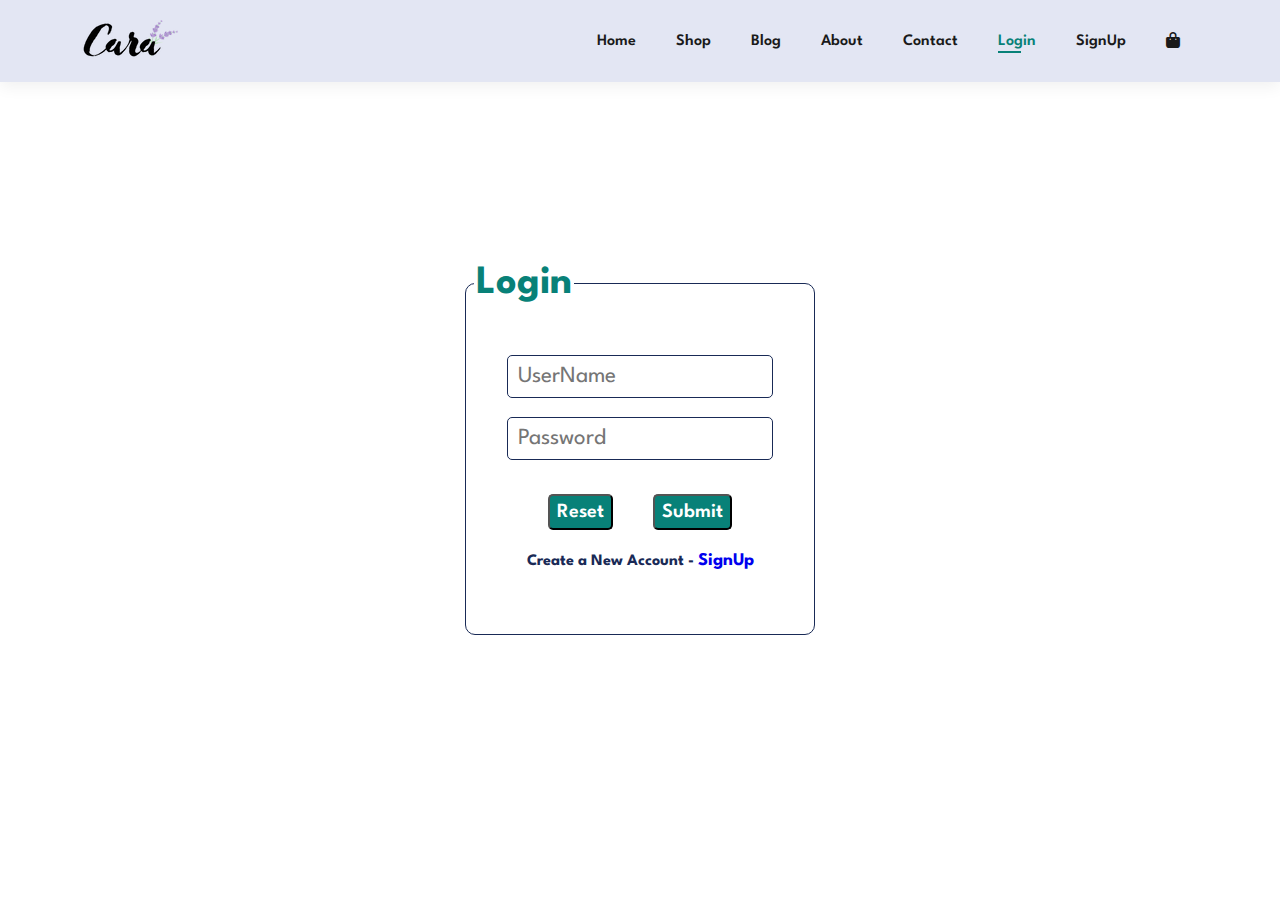
<file: login.html>
<!DOCTYPE html>
<html lang="en">
  <head>
    <meta charset="UTF-8" />
    <meta name="viewport" content="width=device-width, initial-scale=1.0" />
    <title>Document</title>
    <link rel="stylesheet" href="Style.css" />
    <link
      rel="stylesheet"
      href="https://cdnjs.cloudflare.com/ajax/libs/font-awesome/6.5.2/css/all.min.css"
    />
  </head>
  <body>
    <!-- header section -->
    <section id="header">
      <a href="#"><img src="assets/logo.png" class="logo" alt="" /></a>

      <div>
        <ul id="navbar">
          <li><a href="index.html">Home</a></li>
          <li><a href="shop.html">Shop</a></li>
          <li><a href="Blog.html">Blog</a></li>
          <li><a href="About.html">About</a></li>
          <li><a href="Contact.html">Contact</a></li>
          <li><a class="active" href="login.html">Login</a></li>
          <li><a href="signup.html">SignUp</a></li>
          <li id="lg-bag">
            <a href="cart.html"><i class="fa-solid fa-bag-shopping"></i></a>
          </li>
          <a href="#" id="close"> <i class="fas fa-times"></i></a>
        </ul>
      </div>
      <div id="mobile">
        <a href="cart.html" onclick="window.location.href='card.html'"
          ><i class="fa-solid fa-bag-shopping"></i
        ></a>
        <i id="bar" class="fas fa-outdent"></i>
      </div>
    </section>

    <!-- login page -->

    <form action="index.html" class="login">
      <fieldset>
        <legend>Login</legend>
        <table>
          <thead>
            <tr>
              <td>
                <input type="text" name="" id="user" placeholder="UserName" />
              </td>
            </tr>
            <tr>
              <td>
                <input
                  type="password"
                  name=""
                  id="user"
                  class="eye"
                  placeholder="Password"
                />
                <!-- <a href="" id="eye1"><i class="fa-solid fa-eye"></i></a> -->
              </td>
            </tr>
            <tr>
              <td>
                <div class="sub">
                  <input type="reset" value="Reset" id="reset" />
                  <input type="submit" value="Submit" id="reset" />
                </div>
              </td>
            </tr>
            <tr>
              <td>
                <h2>Create a New Account - <a href="signup.html">SignUp</a></h2>
              </td>
            </tr>
          </thead>
        </table>
      </fieldset>
    </form>
    <script src="Scripts.js"></script>
    <script>
      // let pass = document.querySelector(".eye")
      // let blink = document.querySelector("i")
      // blink.addEventListener("change", ()=>{
      //   let att = blink.getAttribute('type')
      //   if(att === "password"){
      //     blink.setAttribute('type', "password")
      //   }
      //   else{
      //     blink.setAttribute('type', 'text')
      //   }
      // })
    </script>
  </body>
</html>
</file>
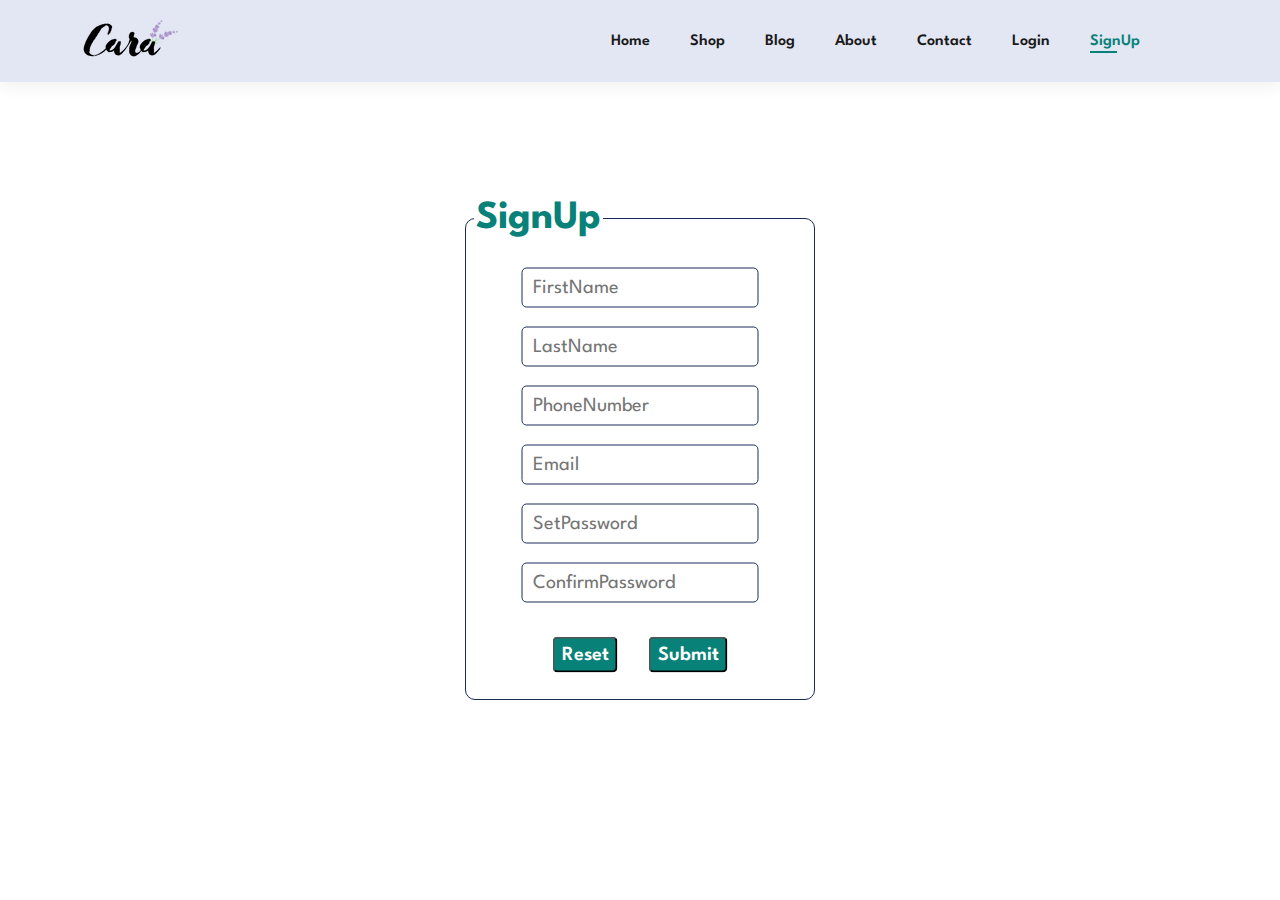
<file: signup.html>
<!DOCTYPE html>
<html lang="en">
  <head>
    <meta charset="UTF-8" />
    <meta name="viewport" content="width=device-width, initial-scale=1.0" />
    <title>Document</title>
    <link rel="stylesheet" href="Style.css" />
  </head>
  <body>
    <!-- header section -->
    <section id="header">
      <a href="#"><img src="assets/logo.png" class="logo" alt="" /></a>

      <div>
        <ul id="navbar">
          <li><a href="index.html">Home</a></li>
          <li><a href="shop.html">Shop</a></li>
          <li><a href="Blog.html">Blog</a></li>
          <li><a href="About.html">About</a></li>
          <li><a href="Contact.html">Contact</a></li>
          <li><a href="login.html">Login</a></li>
          <li><a class="active" href="signup.html">SignUp</a></li>
          <li id="lg-bag">
            <a href="cart.html"><i class="fa-solid fa-bag-shopping"></i></a>
          </li>
          <a href="#" id="close"> <i class="fas fa-times"></i></a>
        </ul>
      </div>
      <div id="mobile">
        <a href="cart.html" onclick="window.location.href='card.html'"
          ><i class="fa-solid fa-bag-shopping"></i
        ></a>
        <i id="bar" class="fas fa-outdent"></i>
      </div>
    </section>

    <!-- signup form -->
    <form action="index.html" class="SignUp">
      <fieldset>
        <legend>SignUp</legend>
        <table>
          <thead>
            <tr>
              <td>
                <input type="text" name="" id="user" placeholder="FirstName" />
              </td>
            </tr>
            <tr>
              <td>
                <input type="text" name="" id="user" placeholder="LastName" />
              </td>
            </tr>
            <tr>
              <td>
                <input
                  type="number"
                  name=""
                  id="user"
                  placeholder="PhoneNumber"
                />
              </td>
            </tr>
            <tr>
              <td>
                <input type="email" name="" id="user" placeholder="Email" />
              </td>
            </tr>
            <tr>
              <td>
                <input
                  type="password"
                  name=""
                  id="user"
                  placeholder="SetPassword"
                />
              </td>
            </tr>
            <tr>
              <td>
                <input
                  type="password"
                  name=""
                  id="user"
                  placeholder="ConfirmPassword"
                />
              </td>
            </tr>
            <tr>
              <td>
                <div class="sub">
                  <input type="reset" value="Reset" id="reset" />
                  <input type="submit" value="Submit" id="reset" />
                </div>
              </td>
            </tr>
          </thead>
        </table>
      </fieldset>
    </form>

    <script src="Scripts.js"></script>
  </body>
</html>
</file>
<file: Style.css>
@import url("https://fonts.googleapis.com/css2?family=League+Spartan:wght@100..900&display=swap");

* {
  margin: 0;
  box-sizing: border-box;
  font-family: "League Spartan", sans-serif;
}
h1 {
  font-size: 50px;
  line-height: 64px;
  color: #222;
}
h2 {
  font-size: 46px;
  line-height: 54px;
  color: #222;
}

h4 {
  font-size: 20px;
  color: #222;
}
h6 {
  font-weight: 700;
  font-size: 12px;
}
p {
  font-size: 16px;
  color: #465b52;
  margin: 15px 0 20px 0;
}
.section-p1 {
  padding: 40px 80px;
}
.section-m1 {
  margin: 40px 0;
}
button.normal {
  font-size: 14px;
  font-weight: 600;
  padding: 15px 30px;
  color: #000;
  background-color: #fff;
  border-radius: 4px;
  cursor: pointer;
  border: none;
  outline: none;
  transition: 0.2s;
}
button.white {
  font-size: 13px;
  font-weight: 600;
  padding: 11px 18px;
  color: #fff;
  background-color: transparent;
  cursor: pointer;
  border: 1px solid #fff;
  outline: none;
  transition: 0.2s;
}
body {
  width: 100%;
}

/* header section */

#header {
  display: flex;
  align-items: center;
  justify-content: space-between;
  background: #e3e6f3;
  padding: 20px 80px;
  box-shadow: 0 5px 15px rgba(0, 0, 0, 0.06);
  z-index: 999;
  position: sticky;
  top: 0;
  left: 0;
}
#navbar {
  display: flex;
  align-items: center;
  justify-content: center;
}
#navbar li {
  list-style: none;
  padding: 0 20px;
  position: relative;
}
#navbar li a {
  text-decoration: none;
  font-size: 16px;
  font-weight: 600;
  color: #1a1a1a;
  transition: 0.3s ease;
}
#navbar li a:hover {
  color: #088178;
}
#navbar li a:hover,
#navbar li a.active {
  color: #088178;
}
#navbar li a.active::after,
#navbar li a:hover::after {
  content: "";
  width: 30%;
  height: 2px;
  background: #088178;
  position: absolute;
  bottom: -4px;
  left: 20px;
}
#mobile {
  display: none;
  align-items: center;
}
#close {
  display: none;
}

/* home page */
#hero {
  background-image: url("assets/hero4.png");
  height: 90vh;
  width: 100%;
  background-size: cover;
  background-position: top 25% right 0;
  padding: 0 80px;
  display: flex;
  flex-direction: column;
  align-items: flex-start;
  justify-content: center;
}
#hero h4 {
  padding-bottom: 15px;
}
#hero h1 {
  color: #088178;
}
#hero button {
  background-image: url(assets/button.png);
  background-color: transparent;
  color: #088178;
  border: 0;
  padding: 14px 80px 14px 65px;
  background-repeat: no-repeat;
  cursor: pointer;
  font-weight: 700;
  font-size: 15px;
}

/* feature section */
#feature {
  display: flex;
  align-items: center;
  justify-content: space-between;
  flex-wrap: wrap;
}
#feature .fe-box {
  width: 180px;
  text-align: center;
  padding: 25px 15px;
  box-shadow: 20px 20px 34px rgba(0, 0, 0, 0.03);
  border: 1px solid #cce7d0;
  border-radius: 4px;
  margin: 15px 0;
}
#feature .fe-box:hover {
  box-shadow: 10px 10px 54px rgba(70, 62, 221, 0.1);
}
#feature .fe-box img {
  width: 100%;
  margin-bottom: 10px;
}
#feature .fe-box h6 {
  display: inline-block;
  padding: 9px 8px 6px 8px;
  line-height: 1;
  border-radius: 4px;
  color: #088178;
  background-color: #fddde4;
}
#feature .fe-box:nth-child(2) h6 {
  background-color: #cdebbc;
}
#feature .fe-box:nth-child(3) h6 {
  background-color: #d1e8f2;
}
#feature .fe-box:nth-child(4) h6 {
  background-color: #cdd4f8;
}
#feature .fe-box:nth-child(5) h6 {
  background-color: #f6dbf6;
}
#feature .fe-box:nth-child(6) h6 {
  background-color: #fff2e5;
}

/* feature-products */
#product1 {
  text-align: center;
}
#product1 .pro-container {
  display: flex;
  justify-content: space-between;
  padding-top: 20px;
  flex-wrap: wrap;
}
#product1 .pro {
  width: 23%;
  min-width: 250px;
  padding: 10px 12px;
  border: 1px solid #cce7d0;
  border-radius: 25px;
  cursor: pointer;
  box-shadow: 20px 20px 30px rgba(0, 0, 0, 0.02);
  margin: 15px 0;
  transition: 0.2s ease;
  position: relative;
}
#product1 .pro:hover {
  box-shadow: 20px 20px 30px rgba(0, 0, 0, 0.06);
}
#product1 .pro img {
  width: 100%;
  border-radius: 20px;
}
#product1 .pro .des {
  text-align: start;
  padding: 10px 0;
}
#product1 .pro .des span {
  color: #606063;
  font-size: 12px;
}
#product1 .pro .des h5 {
  padding-top: 7px;
  color: #1a1a1a;
  font-size: 14px;
}
#product1 .pro .des i {
  font-size: 12px;
  color: rgb(243, 181, 25);
}
#product1 .pro .des h4 {
  padding-top: 7px;
  font-size: 15px;
  font-weight: 700;
  color: #088178;
}
#product1 .pro .cart {
  width: 40px;
  height: 40px;
  line-height: 40px;
  border-radius: 50px;
  background-color: #e8f6ea;
  color: #088178;
  border: 1px solid #cce7d0;
  position: absolute;
  bottom: 20px;
  right: 10px;
}
/* banner section */
#banner {
  display: flex;
  flex-direction: column;
  justify-content: center;
  align-items: center;
  text-align: center;
  background-image: url(assets/banners/b2.jpg);
  width: 100%;
  height: 40vh;
  background-size: cover;
  background-position: center;
}
#banner h4 {
  color: #fff;
  font-size: 16px;
}
#banner h2 {
  color: #fff;
  font-size: 30px;
  padding: 10px 0;
}
#banner h2 span {
  color: #ef3636;
}
#banner button:hover {
  background-color: #088178;
  color: #fff;
}
#sm-banner {
  display: flex;
  justify-content: space-between;
  flex-wrap: wrap;
}
#sm-banner .banner-box {
  display: flex;
  flex-direction: column;
  justify-content: center;
  align-items: flex-start;
  background-image: url(assets/banners/b17.jpg);
  width: 650px;
  height: 50vh;
  background-size: cover;
  background-position: center;
  padding: 30px;
}
#sm-banner .banner-box2 {
  background-image: url(assets/banners/b10.jpg);
}
#sm-banner h4 {
  color: #fff;
  font-size: 20px;
  font-weight: 300;
}
#sm-banner h2 {
  color: #fff;
  font-size: 28px;
  font-weight: 800;
}
#sm-banner span {
  color: #fff;
  font-size: 14px;
  font-weight: 500;
  padding-bottom: 15px;
}

#sm-banner .banner-box:hover button {
  background-color: #088178;
  color: #fff;
  border: 1px solid #088178;
  cursor: pointer;
}
/* banner section2 */
#banner3 {
  display: flex;
  justify-content: space-between;
  flex-wrap: wrap;
  padding: 0 80px;
}
#banner3 .banner-box {
  display: flex;
  flex-direction: column;
  justify-content: center;
  align-items: flex-start;
  background-image: url(assets/banners/b7.jpg);
  min-width: 30%;
  height: 30vh;
  background-size: cover;
  background-position: center;
  padding: 20px;
  margin-bottom: 20px;
}
#banner3 .banner-box2 {
  background-image: url(assets/banners/b4.jpg);
}
#banner3 .banner-box3 {
  background-image: url(assets/banners/b18.jpg);
}
#banner3 h2 {
  color: #fff;
  font-weight: 900;
  font-size: 22px;
}
#banner3 h3 {
  color: #ef3636;
  font-weight: 800;
  font-size: 15px;
}
#newsletter {
  display: flex;
  justify-content: space-between;
  flex-wrap: wrap;
  align-items: center;
  background-image: url(assets/banners/b14.png);
  background-repeat: no-repeat;
  background-position: 20% 30%;
  background-color: #041e42;
}
#newsletter h4 {
  font-size: 22px;
  font-weight: 700;
  color: #fff;
}
#newsletter p {
  font-size: 14px;
  font-weight: 600;
  color: #818ea0;
}
#newsletter p span {
  color: #ffbd27;
}
#newsletter .form {
  display: flex;
  width: 40%;
}
#newsletter input {
  height: 3.125rem;
  padding: 0 1.2em;
  width: 100%;
  border: 1px solid transparent;
  border-radius: 4px;
  outline: none;
  border-top-right-radius: 0;
  border-bottom-right-radius: 0;
}
#newsletter button {
  background-color: #088178;
  color: #fff;
  white-space: nowrap;
  border-top-left-radius: 0;
  border-bottom-left-radius: 0;
}
footer {
  display: flex;
  flex-wrap: wrap;
  justify-content: space-between;
}

footer .col {
  display: flex;
  flex-direction: column;
  align-items: flex-start;
  margin-bottom: 20px;
}
footer .logo {
  margin-bottom: 30px;
}
footer h4 {
  font-size: 14px;
  padding-bottom: 20px;
}
footer p {
  font-size: 13px;
  margin: 0 0 8px 0;
}
footer a {
  font-size: 13px;
  text-decoration: none;
  color: #222;
  margin-bottom: 10px;
}
footer .follow {
  margin-top: 20px;
}
footer .follow i {
  color: #465b52;
  padding-right: 4px;
  cursor: pointer;
}

footer .install .row img {
  border: 1px solid #088178;
  border-radius: 6px;
}
footer .install img {
  margin: 10px 0 15px 0;
}
footer .follow i:hover,
footer a:hover {
  color: #088178;
}
.copyright {
  width: 100%;
  text-align: center;
}

/* shop page styles */
#page-header {
  background-image: url(assets/banners/b1.jpg);
  width: 100%;
  height: 40vh;
  background-size: cover;
  display: flex;
  justify-content: center;
  align-items: center;
  flex-direction: column;
  padding: 14px;
}
#page-header h2,
#page-header p {
  color: #fff;
}
#pagination {
  text-align: center;
}

#pagination a {
  text-decoration: none;
  background-color: #088178;
  padding: 15px 20px;
  border-radius: 4px;
  color: #fff;
  font-weight: 600;
  transition: 0.6s;
}
#pagination a:hover,
#prodetails .single-pro-details button:hover,
#form-details form button:hover,
#subtotal button:hover,
#coupon button:hover {
  background-color: #fff;
  color: #000;
  border: 1px solid;
}
#pagination i {
  font-size: 16px;
  font-weight: 600;
}

/* single product details */
#prodetails {
  display: flex;
  margin-top: 20px;
}
#prodetails .single-pro-image {
  width: 40%;
  margin-right: 50px;
}
.small-img-group {
  display: flex;
  justify-content: space-between;
}
.small-img-col {
  flex-basis: 24%;
  cursor: pointer;
}
#prodetails .single-pro-details h6 {
  font-size: 20px;
}
#prodetails .single-pro-details {
  width: 50%;
  padding-top: 30px;
}
#prodetails .single-pro-details h4 {
  padding: 40px 0 20px 0;
}
#prodetails .single-pro-details h2 {
  font-size: 26px;
}
#prodetails .single-pro-details select {
  display: block;
  padding: 5px 10px;
  margin-top: 10px;
  margin-bottom: 10px;
}
#prodetails .single-pro-details input {
  width: 40px;
  height: 40px;
  padding-left: 10px;
  margin-right: 10px;
  font-size: 16px;
  text-align: center;
}
#prodetails .single-pro-details input:focus {
  outline: none;
}
#prodetails .single-pro-details button {
  background-color: #088178;
  color: #fff;
}
#prodetails .single-pro-details span {
  line-height: 25px;
}

/* blog page style */
#page-header.blog-header {
  background-image: url(assets/banners/b19.jpg);
}
#blog {
  padding: 150px 150px 0 150px;
}
#blog .blog-box {
  display: flex;
  align-items: center;
  width: 100%;
  position: relative;
  padding-bottom: 100px;
}
#blog .blog-img {
  width: 50%;
  margin-right: 40px;
}
#blog img {
  width: 100%;
  height: 400px;
  object-fit: cover;
}
#blog .blog-details {
  width: 50%;
}
#blog .blog-details a {
  text-decoration: none;
  font-size: 14px;
  color: #000;
  font-weight: 700;
  position: relative;
  transition: 0.5s;
}
#blog .blog-details a::after {
  content: "";
  width: 50px;
  height: 1px;
  background-color: #000;
  position: absolute;
  top: 4px;
  right: -60px;
}
#blog .blog-details a:hover {
  color: #088178;
}
#blog .blog-details a:hover::after {
  background-color: #088178;
}
#blog .blog-box h1 {
  position: absolute;
  top: -40px;
  left: 0;
  font-size: 70px;
  font-weight: 700;
  color: #c9cbce;
  z-index: -1;
}

/* About Section style */
#page-header.About-header {
  background-image: url(assets/about/banner.png);
}
#about-head {
  display: flex;
  align-items: center;
}
#about-head img {
  width: 50%;
  height: auto;
}
#about-head div {
  padding-left: 40px;
}
#about-app {
  text-align: center;
}
#about-app .video {
  width: 70%;
  height: 100%;
  margin: 30px auto 0 auto;
}
#about-app .video video {
  width: 100%;
  height: 100%;
  border-radius: 30px;
}
/* contact page section */
#contact-details {
  display: flex;
  align-items: center;
  justify-content: space-between;
}
#contact-details .details {
  width: 40%;
}
#contact-details .details span,
#form-details form span {
  font-size: 15px;
}
#contact-details .details h2,
#form-details form h2 {
  font-size: 26px;
  line-height: 35px;
  padding: 20px 0;
}
#contact-details .details h3 {
  font-size: 16px;
  padding-bottom: 15px;
}
#contact-details .details li {
  list-style: none;
  display: flex;
  padding: 10px 0;
}
#contact-details .details li i {
  font-size: 14px;
  padding-right: 22px;
}

#contact-details .details li p {
  margin: 2px;
  font-size: 14px;
}

#contact-details .map {
  width: 55%;
  height: 400px;
}

#contact-details .map iframe {
  width: 100%;
  height: 100%;
}
#form-details {
  display: flex;
  justify-content: space-between;
  margin: 30px;
  padding: 80px;
  border: 1px solid #e1e1e1;
  border-radius: 4px;
}
#form-details form {
  width: 65%;
  display: flex;
  flex-direction: column;
  align-items: flex-start;
}
#form-details form input,
#form-details form textarea {
  width: 100%;
  padding: 12px 15px;
  outline: none;
  margin-bottom: 20px;
  border: 1px solid #e1e1e1;
}
#form-details form button {
  background-color: #088178;
  color: #fff;
}
#form-details .people div {
  padding-bottom: 25px;
  display: flex;
  align-items: flex-start;
}
#form-details .people div img {
  width: 65px;
  height: 65px;
  object-fit: cover;
  margin-right: 15px;
}
#form-details .people div p {
  margin: 0;
  font-size: 13px;
  line-height: 25px;
}
#form-details .people div p span {
  display: block;
  font-size: 16px;
  font-weight: 600;
  color: #000;
}

/* cart page style */

#cart {
  overflow-x: auto;
}
#cart table {
  width: 100%;
  border-collapse: collapse;
  table-layout: fixed;
  white-space: nowrap;
}
#cart table img {
  width: 70px;
}
#cart table td:nth-child(1) {
  width: 100px;
  text-align: center;
}
#cart table td:nth-child(2) {
  width: 150px;
  text-align: center;
}
#cart table td:nth-child(3) {
  width: 250px;
  text-align: center;
}
#cart table td:nth-child(4),
#cart table td:nth-child(5),
#cart table td:nth-child(6) {
  width: 150px;
  text-align: center;
}
#cart table td:nth-child(5) input {
  width: 70px;
  padding: 10px 5px 10px 15px;
  text-align: center;
}
#cart table thead {
  border: 1px solid #e3e9e1;
  border-left: none;
  border-right: none;
}
#cart table thead td {
  font-weight: 700;
  text-transform: uppercase;
  font-size: 13px;
  padding: 18px 0;
}
#cart table tbody tr td {
  padding-top: 15px;
}
#cart table tbody td {
  font-size: 13px;
}
#cart-add {
  display: flex;
  flex-wrap: wrap;
  justify-content: space-between;
}
#coupon {
  width: 50%;
  margin-bottom: 40px 40px;
}
#coupon h3,
#subtotal h3 {
  padding-bottom: 15px;
}
#coupon input {
  padding: 10px 20px;
  outline: none;
  width: 60%;
  margin-right: 10px;
  border: 1px solid #e2e9e2;
}

#coupon button,
#subtotal button {
  background-color: #088178;
  padding: 11px 20px;
  color: #fff;
}

#subtotal {
  width: 50%;
  margin-bottom: 30px;
  border: 1px solid #e2e9e2;
  padding: 30px;
}
#subtotal table {
  border-collapse: collapse;
  width: 100%;
  margin-bottom: 20px;
}
#subtotal table td {
  width: 50%;
  border: 1px solid #e2e9e2;
  padding: 10px;
  font-size: 13px;
}

/* login page */

:root {
  --green: #088178;
  --black: #192a56;
  --light-color: #666;
  --box-shadow: 0 0.5rem 1.5rem rgba(0, 0, 0, 0.1);
}

html {
  font-size: 62.5%;
  overflow-x: hidden;
  scroll-padding-top: 5.5rem;
  scroll-behavior: smooth;
}
.login {
  position: absolute;
  top: 50%;
  left: 50%;
  transform: translate(-50%, -50%);
}
.login fieldset {
  height: 37rem;
  width: 35rem;
  border: 0.1rem solid var(--black);
  border-radius: 1rem;
}
.login fieldset legend {
  font-size: 4rem;
  color: var(--green);
  font-weight: bolder;
}
.login fieldset table {
  position: absolute;
  top: 56%;
  left: 50%;
  transform: translate(-50%, -50%);
}
.login fieldset table #user {
  outline: none;
  font-size: 2.3rem;
  margin-bottom: 1.5rem;
  padding: 1rem;
  border: 0.1rem solid var(--black);
  border-radius: 0.5rem;
}
.sub {
  display: flex;
  justify-content: space-evenly;
  padding-top: 1.5rem;
}
.login fieldset table #reset,
.SignUp fieldset table #reset {
  outline: none;
  font-size: 2rem;
  background-color: var(--green);
  border-radius: 0.5rem;
  font-weight: 600;
  color: #fff;
  padding: 7px;
}
.login fieldset table #reset:hover,
.SignUp fieldset table #reset:hover {
  background-color: #fff;
  color: #000;
}
.login fieldset table h2 {
  font-size: 1.6rem;
  text-align: center;
  color: var(--black);
}
.login fieldset table h2 a {
  text-decoration: none;
  font-size: 1.8rem;
}
.login fieldset table h2 a:hover {
  color: var(--green);
  text-decoration: underline;
}

/* Sign up Pages style */

.SignUp {
  position: absolute;
  top: 50%;
  left: 50%;
  transform: translate(-50%, -50%);
}
.SignUp fieldset {
  height: 50rem;
  width: 35rem;
  border: 0.1rem solid var(--black);
  border-radius: 1rem;
}
.SignUp fieldset legend {
  font-size: 4rem;
  color: var(--green);
  font-weight: bolder;
}
.SignUp fieldset table {
  position: absolute;
  top: 54%;
  left: 50%;
  transform: translate(-50%, -50%);
}
.SignUp fieldset table #user {
  font-size: 2rem;
  margin-bottom: 1.5rem;
  padding: 1rem;
  border: 0.1rem solid var(--black);
  border-radius: 0.5rem;
  outline: none;
}

@media screen and (max-width: 1390px){
  #sm-banner .banner-box {
    width: 540px;
  }
}
@media screen and (max-width: 799px) {
  .section-p1 {
    padding: 40px 40px;
  }
  #navbar {
    display: flex;
    flex-direction: column;
    align-items: flex-start;
    justify-content: flex-start;
    position: fixed;
    top: 0;
    right: -300px;
    height: 100vh;
    width: 300px;
    background-color: #e3e6f3;
    box-shadow: 0 40px 60px rgba(0, 0, 0, 0.1);
    padding: 80px 0 0 10px;
    transition: 0.9s;
  }
  #navbar li {
    margin-bottom: 20px;
  }
  #mobile {
    display: flex;
    align-items: center;
  }
  #navbar.active {
    right: 0px;
  }
  #mobile i {
    color: #1a1a1a;
    font-size: 24px;
    padding-left: 20px;
  }
  #close {
    display: initial;
    position: absolute;
    top: 30px;
    left: 30px;
    color: #222;
    font-size: 24px;
  }
  #lg-bag {
    display: none;
  }
  #hero {
    height: 70vh;
    padding: 0 80px;
    background-position: top 30% right 30%;
  }
  #feature {
    justify-content: center;
  }
  #feature .fe-box {
    margin: 15px 15px;
  }
  #product1 .pro-container {
    justify-content: center;
  }
  #product1 .pro {
    margin: 15px 15px;
  }
  #banner {
    height: 20vh;
  }
  #banner3 {
    padding: 0 40px;
  }
  #banner3 .banner-box {
    width: 28%;
  }
  #newsletter .form {
    width: 70%;
  }
  /* contact section */
  #form-details {
    padding: 40px;
  }
  #form-details form {
    width: 50%;
  }

  /* cart section */
}

@media screen and (max-width: 477px) {
  #navbar {
    width: 200px;
  }
  .section-p1 {
    padding: 20px;
  }
  #header {
    padding: 10px 30px;
  }
  h1 {
    font-size: 38px;
  }
  h2 {
    font-size: 32px;
  }
  #hero {
    padding: 0 20px;
    background-position: 55%;
  }
  #feature {
    justify-content: space-between;
  }
  #feature .fe-box {
    width: 155px;
    margin: 0 0 15px 0;
  }
  #product1 .pro {
    width: 100%;
  }
  #banner {
    height: 40vh;
  }
  #sm-banner .banner-box {
    height: 40vh;
    margin-bottom: 20px;
  }
  #banner3 {
    padding: 0 20px;
  }
  #banner3 .banner-box {
    width: 100%;
  }
  #newsletter {
    padding: 40px 20px;
  }
  #newsletter .form {
    width: 100%;
  }
  #newsletter input {
    height: 42.5px;
  }
  .copyright {
    text-align: center;
  }

  /* single product page */
  #prodetails {
    display: flex;
    flex-direction: column;
  }
  #prodetails .single-pro-image {
    width: 100%;
  }
  #prodetails .single-pro-details {
    width: 100%;
  }

  /* blog page section */
  #blog {
    padding: 100px 20px 0 20px;
  }
  #blog .blog-box {
    display: flex;
    flex-direction: column;
    align-items: flex-start;
  }
  #blog .blog-img {
    width: 100%;
    margin-right: 0;
    margin-bottom: 30px;
  }
  #blog .blog-details {
    width: 100%;
  }

  /* about section */
  #about-head {
    display: flex;
    flex-direction: column;
  }
  #about-head img {
    width: 100%;
    margin-bottom: 20px;
  }
  #about-head div {
    padding-left: 0;
  }
  #about-app .video {
    width: 100%;
  }
  /* contact section */
  #contact-details {
    flex-direction: column;
  }
  #contact-details .details {
    width: 100%;
    margin-bottom: 20px;
  }
  #contact-details .map {
    width: 100%;
  }
  #form-details {
    flex-wrap: wrap;
    margin: 10px;
    padding: 30px 10px;
  }
  #form-details form {
    width: 100%;
    margin-bottom: 30px;
  }
  /* cart section */
  #cart-add {
    flex-direction: column;
  }
  #coupon {
    width: 100%;
  }
  #subtotal {
    width: 100%;
    margin-top: 20px;
  }
  /* login page */
  .login fieldset {
    width: 32rem;
  }

  /* signUp page */
  .SignUp fieldset {
    width: 27rem;
  }
}
</file>
